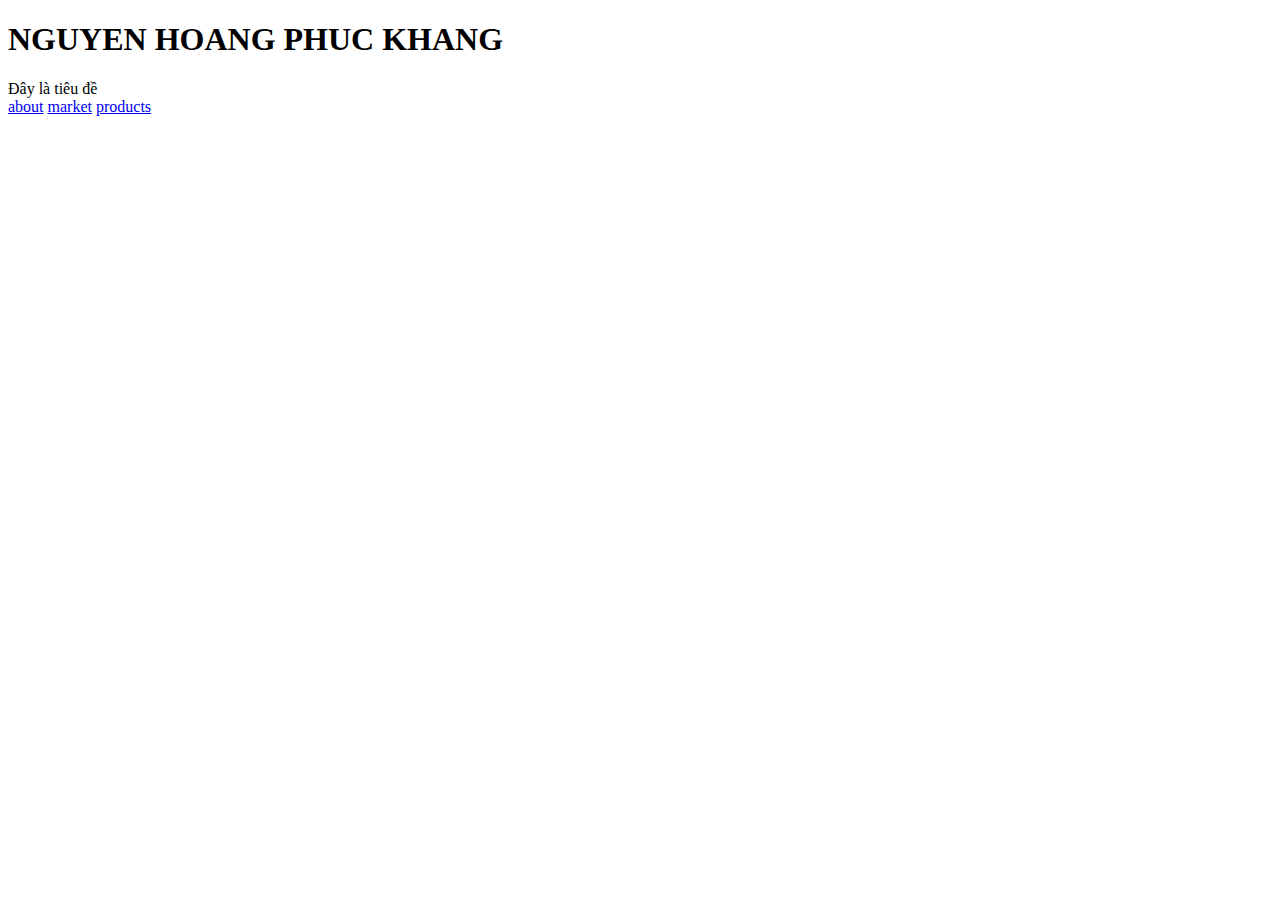
<file: index.html>
<!DOCTYPE html>
<html lang="en">
<head>
    <meta charset="UTF-8">
    <meta name="viewport" content="width=device-width, initial-scale=1.0">
    <title>21CT114KHANG</title>
</head>
<body>
    <h1>NGUYEN HOANG PHUC KHANG</h1>
    <header>Đây là tiêu đề</header>
    <a href="about.html">about</a>
    <a href="market.html">market</a>
    <a href="products.html">products</a>
</body>
</html>
</file>
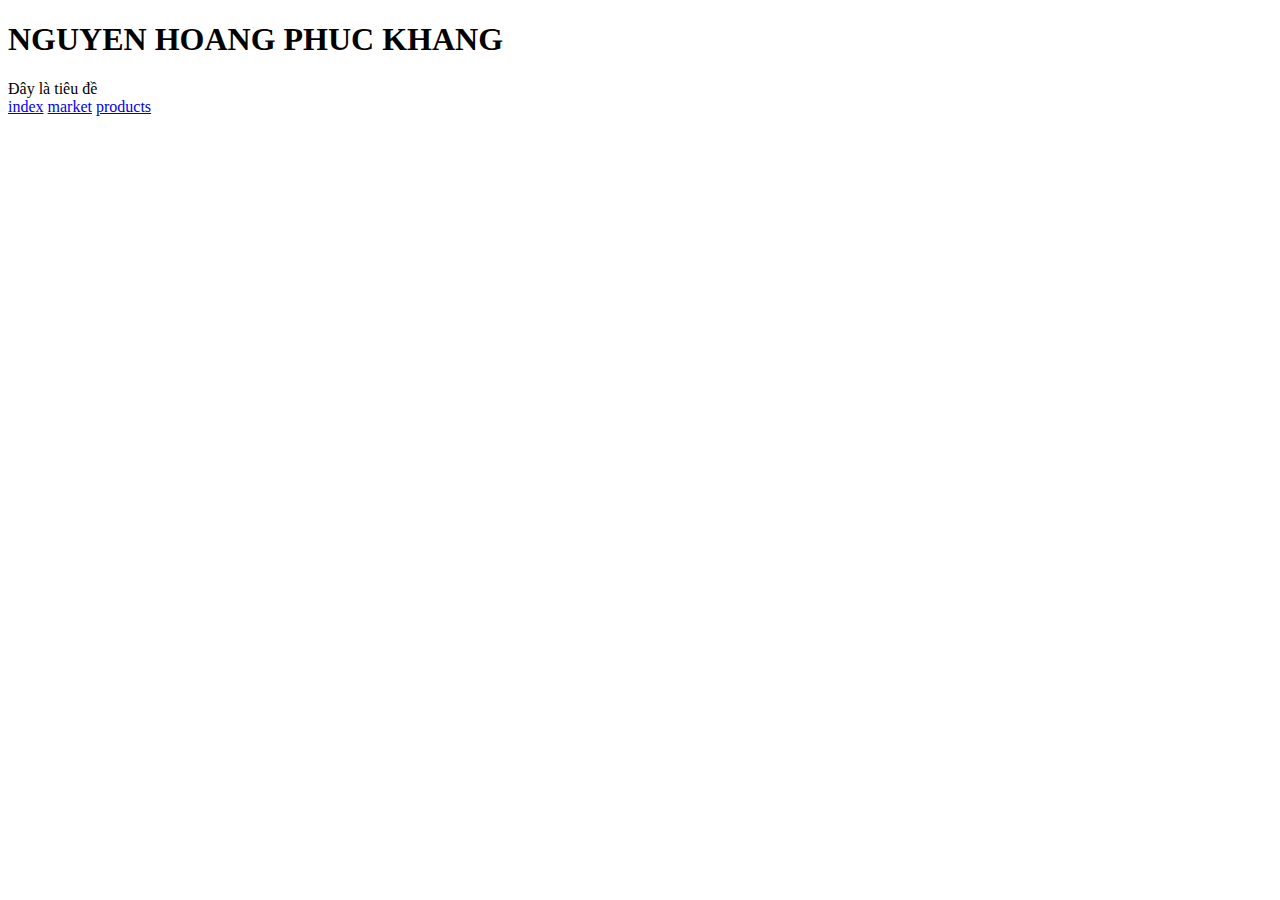
<file: about.html>
<!DOCTYPE html>
<html lang="en">
<head>
    <meta charset="UTF-8">
    <meta name="viewport" content="width=device-width, initial-scale=1.0">
    <title>21CT114KHANG</title>
</head>
<body>
    <h1>NGUYEN HOANG PHUC KHANG</h1>
    <header>Đây là tiêu đề</header>
    <a href="index.html">index</a>
    <a href="market.html">market</a>
    <a href="products.html">products</a>
</body>
</html>
</file>
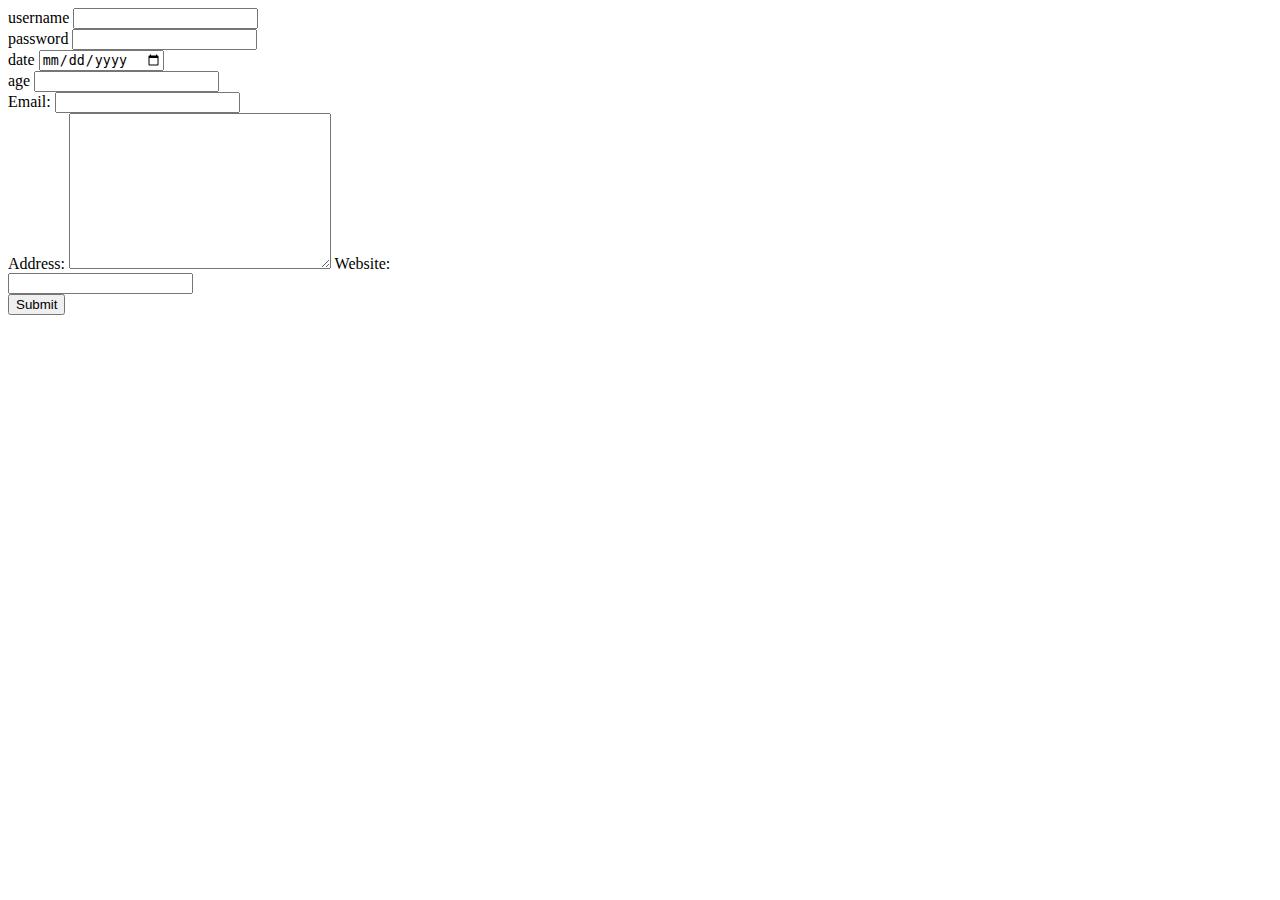
<file: dangky.html>
<!DOCTYPE html>
<html lang="en">
<head>
    <meta charset="UTF-8">
    <meta http-equiv="X-UA-Compatible" content="IE=edge">
    <meta name="viewport" content="width=device-width, initial-scale=1.0">
    <title>Đăng ký tài khoản</title>
</head>
<body>
    <form action="http://api.test.com/dang-ky" method="post"></form>
    <label for="username">username</label>
    <input type="text"><br>
    <label for="password">password</label>
    <input type="password"><br>
    <label for="date">date</label>
    <input type="date"><br>
    <label for="age">age</label>
    <input type="number"><br>
    <label for="email">Email:</label>
    <input type="email"><br>
    <label for="address">Address:</label>
    <textarea name="address" id="" cols="30" rows="10"></textarea>
    <label for="website">Website:</label><br>
    <input type="url"><br>
    <input type="submit">
</body>
</html>
</file>
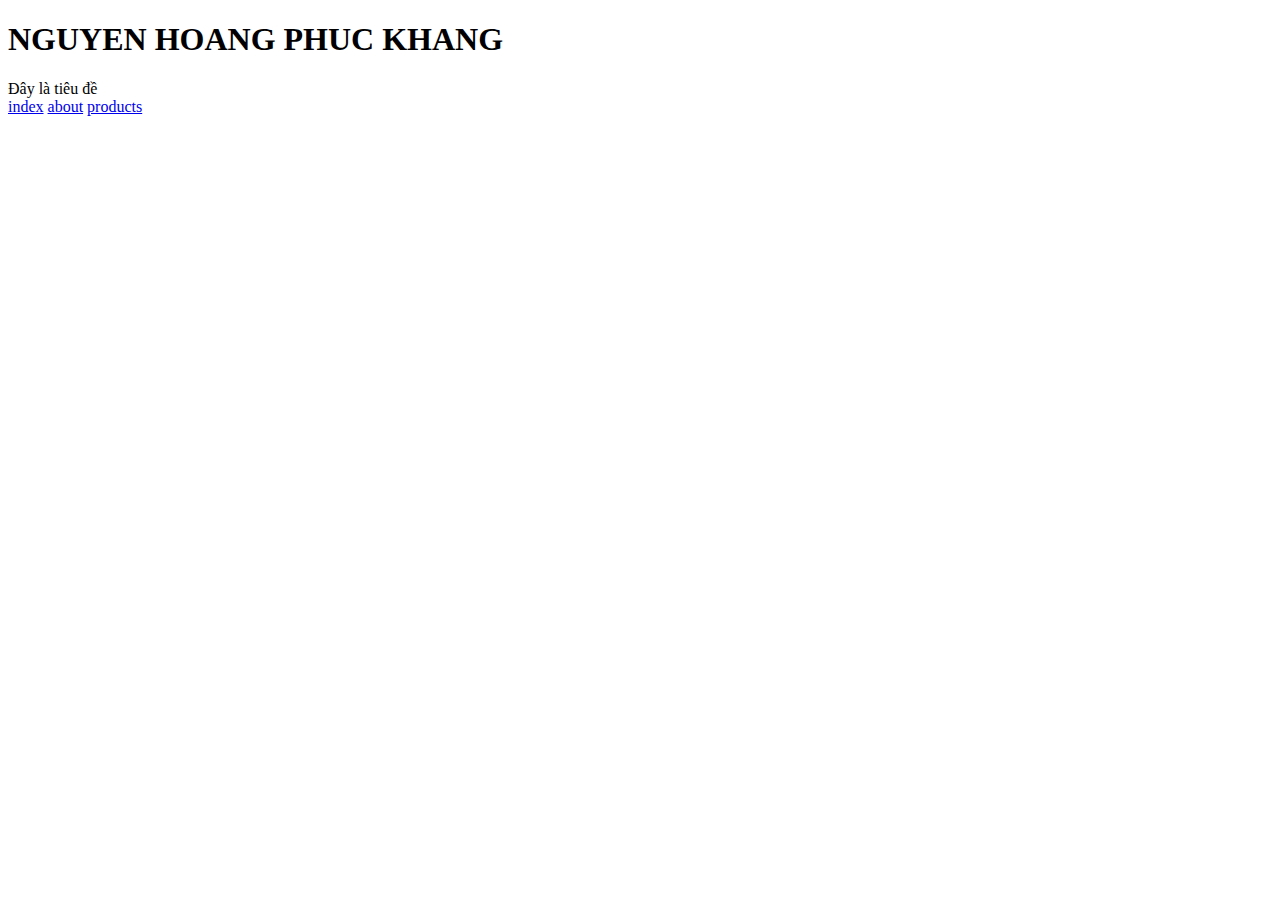
<file: market.html>
<!DOCTYPE html>
<html lang="en">
<head>
    <meta charset="UTF-8">
    <meta name="viewport" content="width=device-width, initial-scale=1.0">
    <title>21CT114KHANG</title>
</head>
<body>
    <h1>NGUYEN HOANG PHUC KHANG</h1>
    <header>Đây là tiêu đề</header>
    <a href="index.html">index</a>
    <a href="about.html">about</a>
    <a href="products.html">products</a>
</body>
</html>
</file>
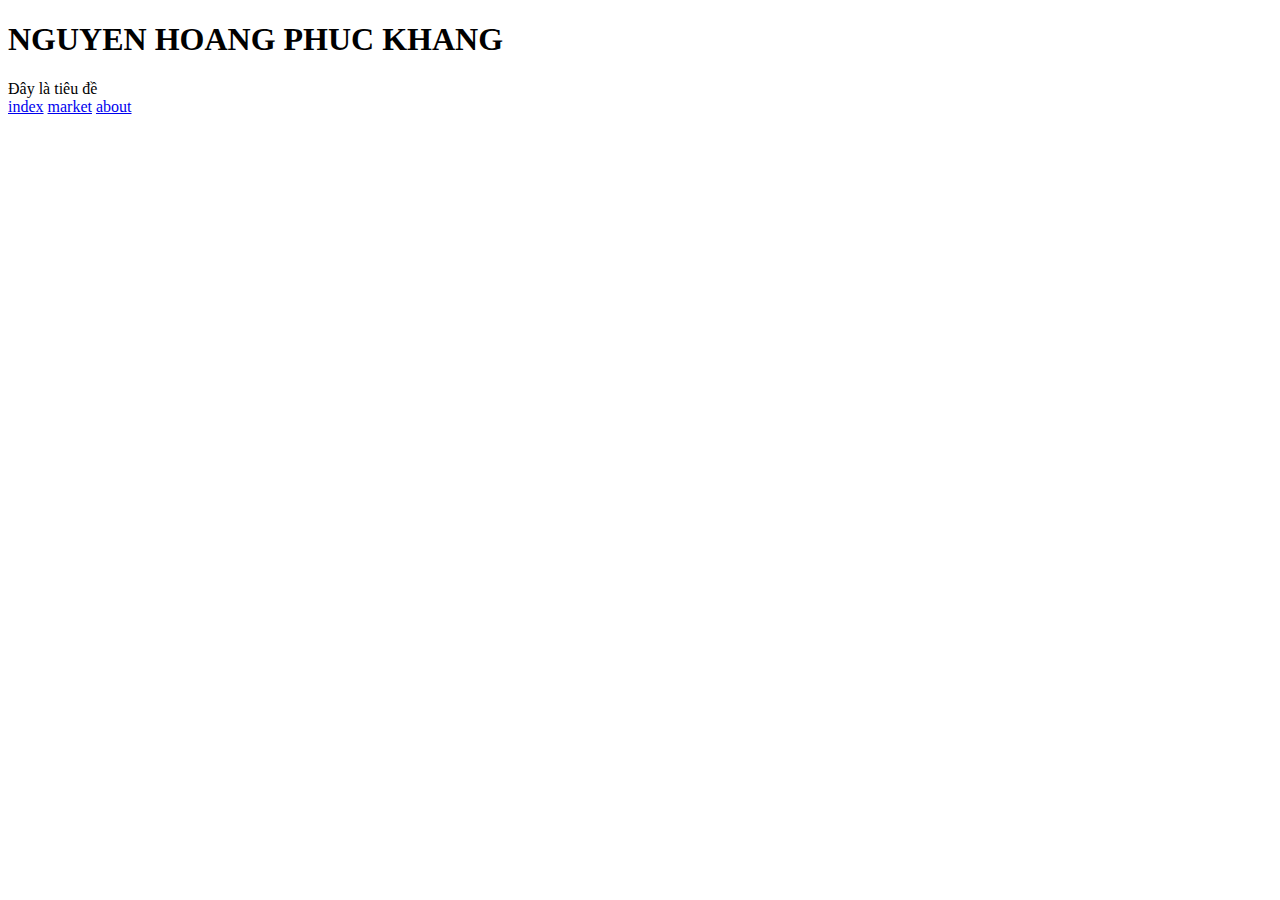
<file: products.html>
<!DOCTYPE html>
<html lang="en">
<head>
    <meta charset="UTF-8">
    <meta name="viewport" content="width=device-width, initial-scale=1.0">
    <title>21CT114KHANG</title>
</head>
<body>
    <h1>NGUYEN HOANG PHUC KHANG</h1>
    <header>Đây là tiêu đề</header>
    <a href="index.html">index</a>
    <a href="market.html">market</a>
    <a href="about.html">about</a>
</body>
</html>
</file>
